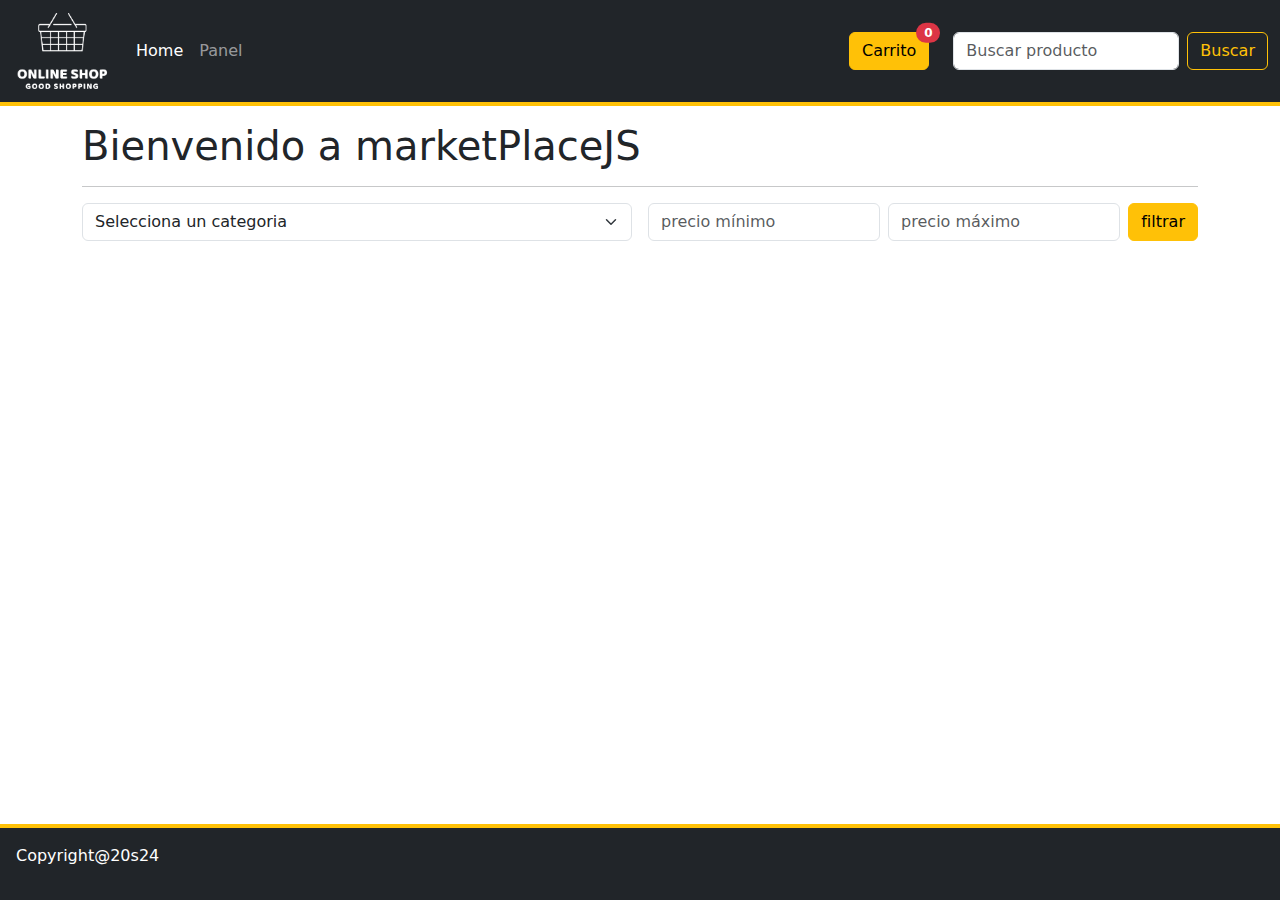
<file: index.html>
<!DOCTYPE html>
<html lang="es">

<head>
    <meta charset="UTF-8">
    <meta name="viewport" content="width=device-width, initial-scale=1.0">
    <title>Marketplace - Home</title>
    <link rel="stylesheet" href="https://cdn.jsdelivr.net/npm/bootstrap@5.3.3/dist/css/bootstrap.min.css">
    <link rel="stylesheet" href="./css/style.css">
</head>

<body>
    <div class="wrapper">
        <header>
            <nav class="navbar navbar-expand-lg bg-dark navbar-dark border-4 border-bottom border-warning">
                <div class="container-fluid">
                    <a class="navbar-brand" href="home.html"><img class="logo" src="./images/Logo_marketplace.png"></a>
                    <button class="navbar-toggler" type="button" data-bs-toggle="collapse"
                        data-bs-target="#navbarSupportedContent" aria-controls="navbarSupportedContent"
                        aria-expanded="false" aria-label="Toggle navigation">
                        <span class="navbar-toggler-icon"></span>
                    </button>
                    <div class="collapse navbar-collapse" id="navbarSupportedContent">
                        <ul class="navbar-nav me-auto mb-2 mb-lg-0">
                            <li class="nav-item">
                                <a class="nav-link active" aria-current="page" href="index.html">Home</a>
                            </li>
                            <li class="nav-item">
                                <a class="nav-link" href="panel.html">Panel</a>
                            </li>

                        </ul>
                        <button type="button" class="btn btn-warning position-relative mx-lg-4 my-3 my-md-3 ">
                            Carrito
                            <spanm id="contadorCarrito"
                                class="position-absolute top-0 start-100 translate-middle badge rounded-pill bg-danger">
                                0
                                </span>
                        </button>
                        <form class="d-flex" role="search">
                            <input id="searchByName" class="form-control me-2" type="search"
                                placeholder="Buscar producto" aria-label="Search">
                            <button id="serachButton" class="btn btn-outline-warning" type="submit">Buscar</button>
                        </form>
                    </div>
                </div>
            </nav>
        </header>
        <main class="mb-5">
            <section class="container mt-3">
                <h1>Bienvenido a marketPlaceJS</h1>
                <hr>
                <div class="row g-3">
                    <div class="col-12 col-md-6">
                        <select id="selectcategory" class="form-select">
                            <option value="">Selecciona un categoria</option>
                            <option value="">Categoria 1</option>
                            <option value="">Categoria 2</option>
                        </select>
                    </div>
                    <hr class="d-md-none">
                    <div class="col-12 col-md-6">
                        <form id="formprice" class="d-md-flex">
                            <input type="number" class="form-control" placeholder="precio mínimo" min="0" name="min">
                            <input type="number" class="form-control my-2 my-md-0 mx-md-2" placeholder="precio máximo"
                                min="0" name="max">
                            <input class="btn btn-warning" type="submit" value="filtrar">
                        </form>
                    </div>
                </div>
                <div id="products" class="row mt-3 g-3">
                    <!-- <article class="col-12 col-md-6 col-lg-3">
                        <div class="card shadow ">
                            <img src="https://external-content.duckduckgo.com/iu/?u=https%3A%2F%2Ftse3.mm.bing.net%2Fth%3Fid%3DOIP.o7wyrY8-HNexGK3b2l1sPQHaGM%26pid%3DApi&f=1&ipt=b15e06adbc47fe9e5005744a6dcbe9913b8586b2f654961f151f08d353529d16&ipo=images"
                                class="card-img-top" alt="...">
                            <div class="card-body">
                                <h5 class="card-title">Ratón gaming</h5>
                                <p class="card-text">Precio: 34€</p>
                                <a href="#" class="btn btn-warning">Ver detalle</a>
                                <button class="btn btn-outline-warning">Añadir al carrito</button>
                            </div>
                        </div>
                    </article> -->
                </div>
            </section>
        </main>
        <footer class="bg-dark text-white p-3 fixed-bottom border-4 border-top border-warning">
            <p>Copyright@20s24</p>
        </footer>
    </div>

    <script src="https://cdn.jsdelivr.net/npm/bootstrap@5.3.3/dist/js/bootstrap.bundle.min.js"></script>
    <script src="./js/main.js" type="module"></script>
</body>

</html>
</file>
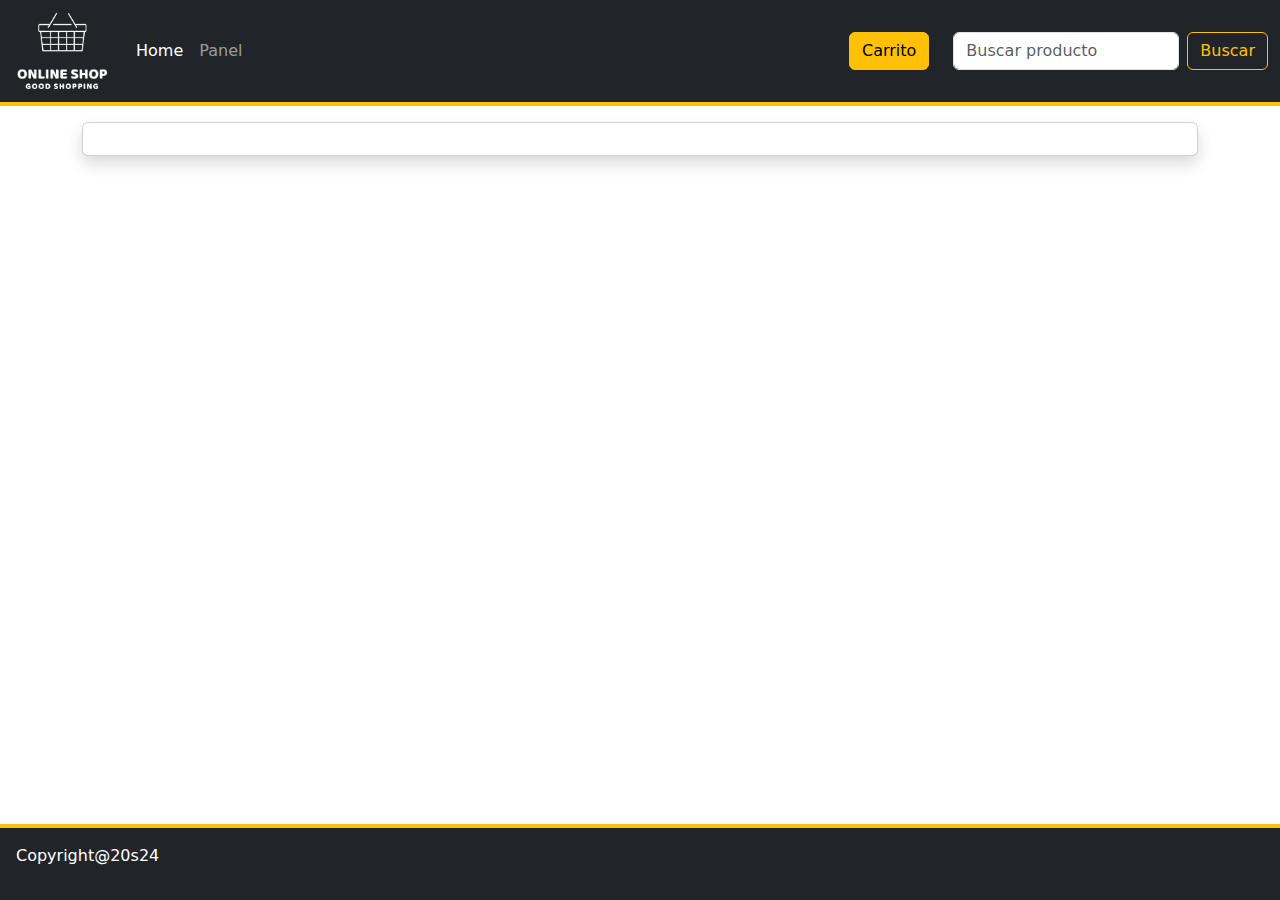
<file: detail.html>
<!DOCTYPE html>
<html lang="es">

<head>
    <meta charset="UTF-8">
    <meta name="viewport" content="width=device-width, initial-scale=1.0">
    <title>Marketplace - Home</title>
    <link rel="stylesheet" href="https://cdn.jsdelivr.net/npm/bootstrap@5.3.3/dist/css/bootstrap.min.css">
    <link rel="stylesheet" href="./css/style.css">
</head>

<body>

    <div class="wrapper">
        <header>
            <nav class="navbar navbar-expand-lg bg-dark navbar-dark border-4 border-bottom border-warning">
                <div class="container-fluid">
                    <a class="navbar-brand" href="index.html">
                        <img class="logo" src="./images/Logo_marketplace.png">
                    </a>
                    <button class="navbar-toggler" type="button" data-bs-toggle="collapse"
                        data-bs-target="#navbarSupportedContent" aria-controls="navbarSupportedContent"
                        aria-expanded="false" aria-label="Toggle navigation">
                        <span class="navbar-toggler-icon"></span>
                    </button>
                    <div class="collapse navbar-collapse" id="navbarSupportedContent">
                        <ul class="navbar-nav me-auto mb-2 mb-lg-0">
                            <li class="nav-item">
                                <a class="nav-link active" aria-current="page" href="index.html">Home</a>
                            </li>
                            <li class="nav-item">
                                <a class="nav-link" href="panel.html">Panel</a>
                            </li>
                        </ul>
                        <button type="button" class="btn btn-warning position-relative mx-lg-4 my-3 my-md-3 ">
                            Carrito
                            <span id="countCarrito"
                                class="position-absolute top-0 start-100 translate-middle badge rounded-pill bg-danger">
                                0
                            </span>
                        </button>
                        <form class="d-flex" id="search">
                            <input class="form-control me-2" type="search" placeholder="Buscar producto"
                                aria-label="Search" name="word">
                            <button class="btn btn-outline-warning" type="submit">Buscar</button>
                        </form>
                    </div>
                </div>
            </nav>
        </header>
        <main class="mb-5">

            <section class="container mt-3">

                <div class="card mb-3 shadow p-3">
                    <div id="detail" class="row g-0">

                    </div>
                </div>
            </section>

        </main>
        <footer class="bg-dark text-white p-3 fixed-bottom border-4 border-top border-warning">
            <p>Copyright@20s24</p>
        </footer>
    </div>

    <script src="https://cdn.jsdelivr.net/npm/bootstrap@5.3.3/dist/js/bootstrap.bundle.min.js"></script>
    <script src="./js/search.js"></script>
    <script src="./js/carrito.js"></script>
    <script src="./js/detail.js" type="module"></script>
</body>

</html>
</file>
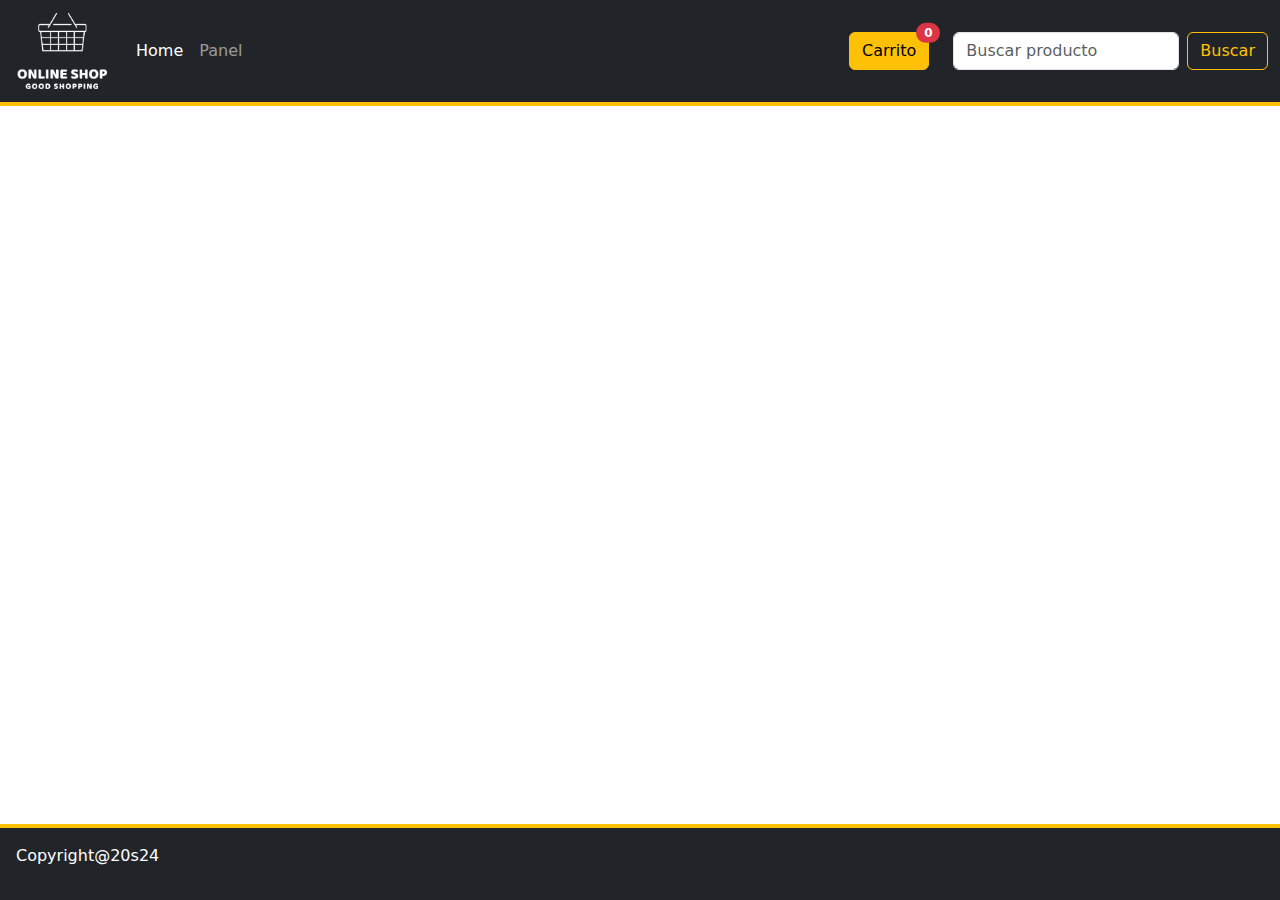
<file: plantilla.html>
<!DOCTYPE html>
<html lang="es">

<head>
    <meta charset="UTF-8">
    <meta name="viewport" content="width=device-width, initial-scale=1.0">
    <title>Marketplace - Home</title>
    <link rel="stylesheet" href="https://cdn.jsdelivr.net/npm/bootstrap@5.3.3/dist/css/bootstrap.min.css">
    <link rel="stylesheet" href="./css/style.css">
</head>

<body>
    <div class="wrapper">
        <header>
            <nav class="navbar navbar-expand-lg bg-dark navbar-dark border-4 border-bottom border-warning">
                <div class="container-fluid">
                    <a class="navbar-brand" href="home.html"><img class="logo" src="./images/Logo_marketplace.png"></a>
                    <button class="navbar-toggler" type="button" data-bs-toggle="collapse"
                        data-bs-target="#navbarSupportedContent" aria-controls="navbarSupportedContent"
                        aria-expanded="false" aria-label="Toggle navigation">
                        <span class="navbar-toggler-icon"></span>
                    </button>
                    <div class="collapse navbar-collapse" id="navbarSupportedContent">
                        <ul class="navbar-nav me-auto mb-2 mb-lg-0">
                            <li class="nav-item">
                                <a class="nav-link active" aria-current="page" href="index.html">Home</a>
                            </li>
                            <li class="nav-item">
                                <a class="nav-link" href="panel.html">Panel</a>
                            </li>
                        </ul>
                        <button type="button" class="btn btn-warning position-relative mx-lg-4 my-3 my-md-3 ">
                            Carrito
                            <span id="countCarrito"
                                class="position-absolute top-0 start-100 translate-middle badge rounded-pill bg-danger">
                                0
                            </span>
                        </button>
                        <form class="d-flex" id="search">
                            <input class="form-control me-2" type="search" placeholder="Buscar producto"
                                aria-label="Search" name="word">
                            <button class="btn btn-outline-warning" type="submit">Buscar</button>
                        </form>
                    </div>
                </div>
            </nav>
        </header>
        <main>

        </main>
        <footer class="bg-dark text-white p-3 fixed-bottom border-4 border-top border-warning">
            <p>Copyright@20s24</p>
        </footer>
    </div>

    <script src="https://cdn.jsdelivr.net/npm/bootstrap@5.3.3/dist/js/bootstrap.bundle.min.js"></script>
    <script src="./js/search.js"></script>
    <script src="./js/search.js"></script>
    <script src="./js/main.js" type="module"></script>
</body>

</html>
</file>
<file: css/style.css>
* {
    box-sizing: border-box;
}

.logo {
    max-width: 100px;
    height: auto;
}

.img-fluid {
    width: 100%;
    height: auto;
    display: block;
}
</file>
